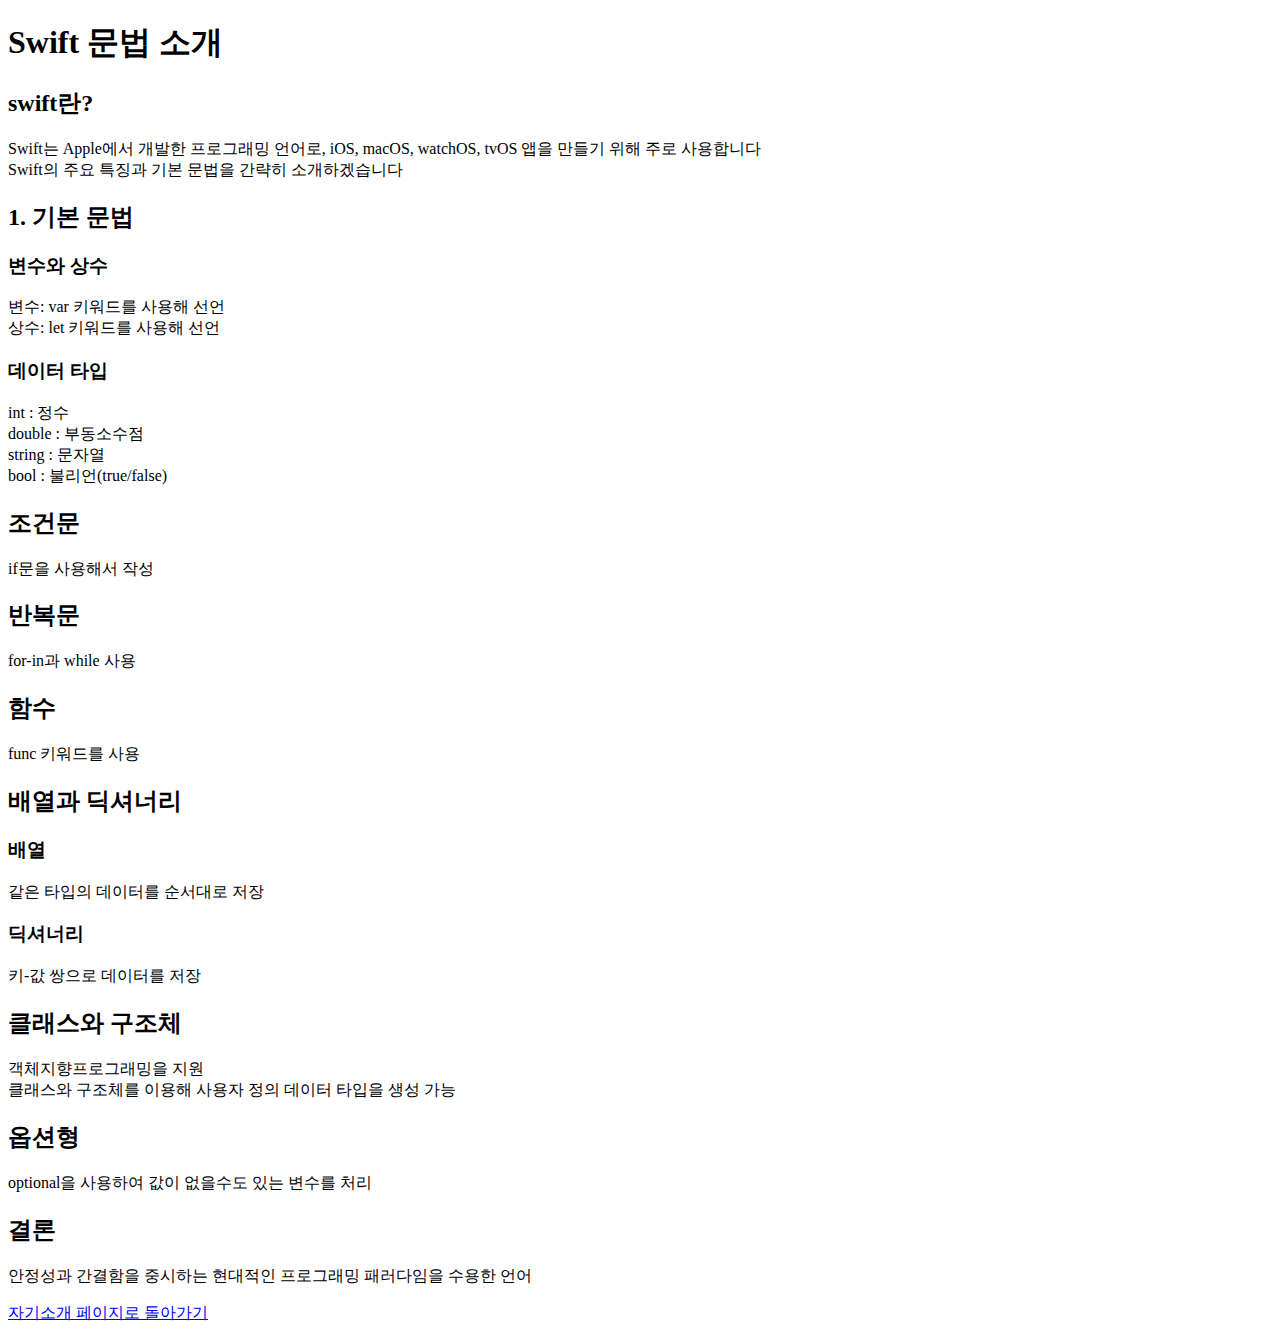
<file: week1/swift.html>
<!DOCTYPE html>
 <html lang="ko">
 <head>

<title>swift 소개</title>
 </head>

<body>

<h1>Swift 문법 소개</h1>

<h2>swift란?</h2>

<p>
    Swift는 Apple에서 개발한 프로그래밍 언어로, iOS, macOS, watchOS, tvOS 앱을 만들기 위해 주로 사용합니다<br>
    Swift의 주요 특징과 기본 문법을 간략히 소개하겠습니다    
</p>

<h2>1. 기본 문법</h2>
<h3>변수와 상수</h3>
<p>
변수: var 키워드를 사용해 선언<br>
상수: let 키워드를 사용해 선언<br>
<h3>데이터 타입</h3>
<p>
int    : 정수<br>
double : 부동소수점<br>
string : 문자열<br>
bool   : 불리언(true/false)<br>
</p>

<h2>조건문</h2>
<p>if문을 사용해서 작성</p>

<h2>반복문</h2>
<p>for-in과 while 사용</p>

<h2>함수</h2>
<p>func 키워드를 사용</p>

<h2>배열과 딕셔너리</h2>
<h3>배열</h3>
<p>같은 타입의 데이터를 순서대로 저장</p>
<h3>딕셔너리</h3>
<p>키-값 쌍으로 데이터를 저장</p>

<h2>클래스와 구조체</h2>
<p>객체지향프로그래밍을 지원<br>
클래스와 구조체를 이용해 사용자 정의 데이터 타입을 생성 가능</p>

<h2>옵션형</h2>
<p>optional을 사용하여 값이 없을수도 있는 변수를 처리</p>
</p>

<h2>결론</h2>
<p>안정성과 간결함을 중시하는 현대적인 프로그래밍 패러다임을 수용한 언어</p>
<p><a href="index.html">자기소개 페이지로 돌아가기</a></p>


</body>
 </html>
</file>
